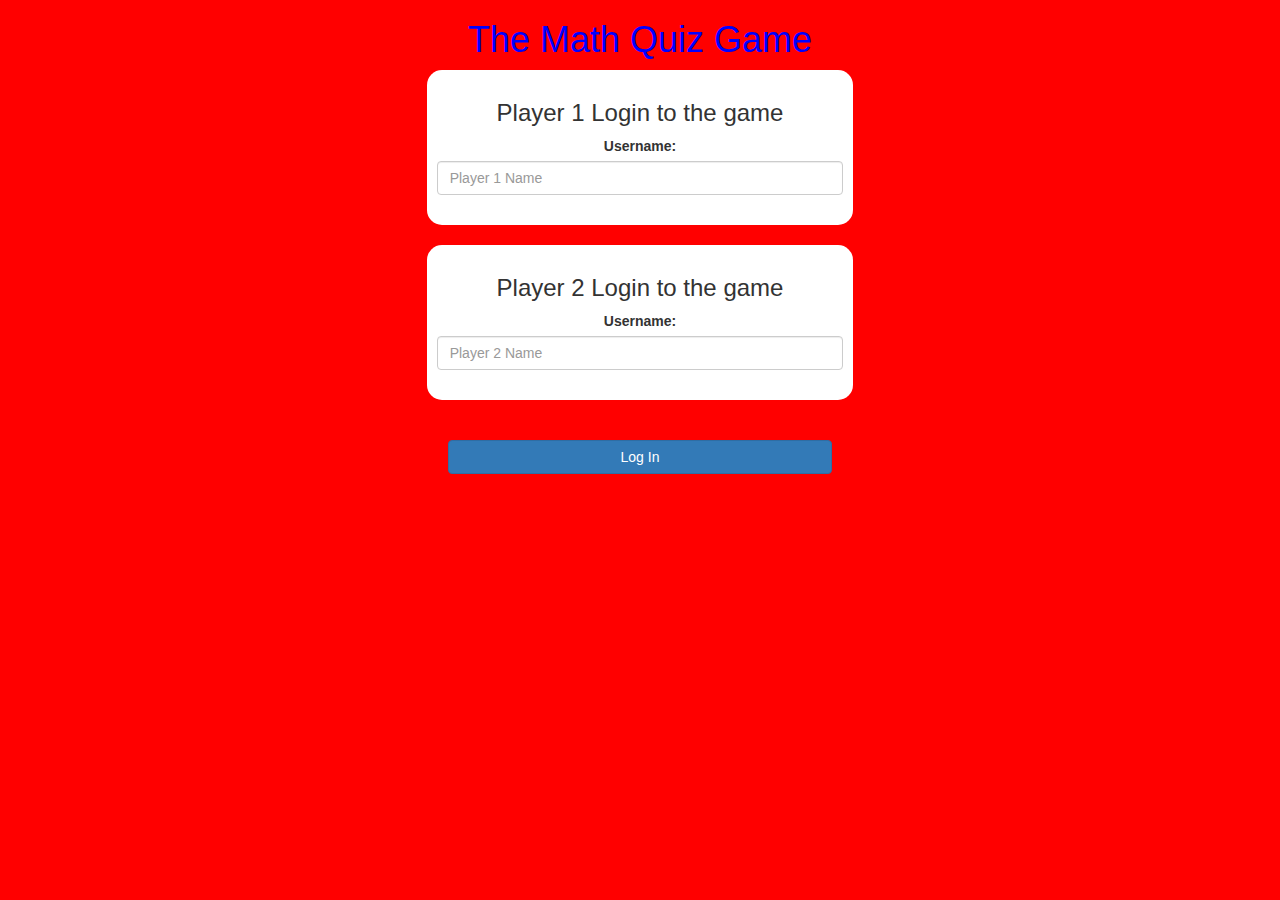
<file: index.html>
<!DOCTYPE html>
<html>
<head>
	<title>The Math Quiz Game</title>

<meta name="viewport" content="width=device-width, initial-scale=1">
<link rel="stylesheet" href="https://maxcdn.bootstrapcdn.com/bootstrap/3.4.0/css/bootstrap.min.css">
<script src="https://ajax.googleapis.com/ajax/libs/jquery/3.4.1/jquery.min.js"></script>
<script src="https://maxcdn.bootstrapcdn.com/bootstrap/3.4.0/js/bootstrap.min.js"></script>

<link rel="stylesheet" type="text/css" href="style.css">
<script src="main.js"></script>
</head>
<body>
    <center>
		<h1 style="color:blue">The Math Quiz Game</h1>
	<div class=" col-lg-4 col-sm-8 col-xs-11 login_div1">
		<h3>Player 1 Login to the game</h3>
		<label>Username: </label>
		<input type="text" id="player1_name_input" class="form-control" placeholder="Player 1 Name">
		<br>
	</div>
	<br>
    <div class=" col-lg-4 col-sm-8 col-xs-11 login_div2">
		<h3>Player 2 Login to the game</h3>
		<label>Username: </label>
		<input type="text" id="player2_name_input" class="form-control" placeholder="Player 2 Name">
		<br>
	</div>
	<br>
    <br>
    
	<button style="width:30%" class="btn btn-primary" onclick="addUser()">Log In</button>
</center>
<script src="main.js"></script>
</body>
</html>
</file>
<file: style.css>
body
{
	background: red;
}

	.login_div1 , .login_div2
	{
		background: white;
		padding: 10px;
		float: none;
		border-radius: 15px;
	}


#player1_name , #player2_name
{
	display: inline-block;
	margin-left: 20px;
}
#num
{
	width: 60%;
}
</file>
